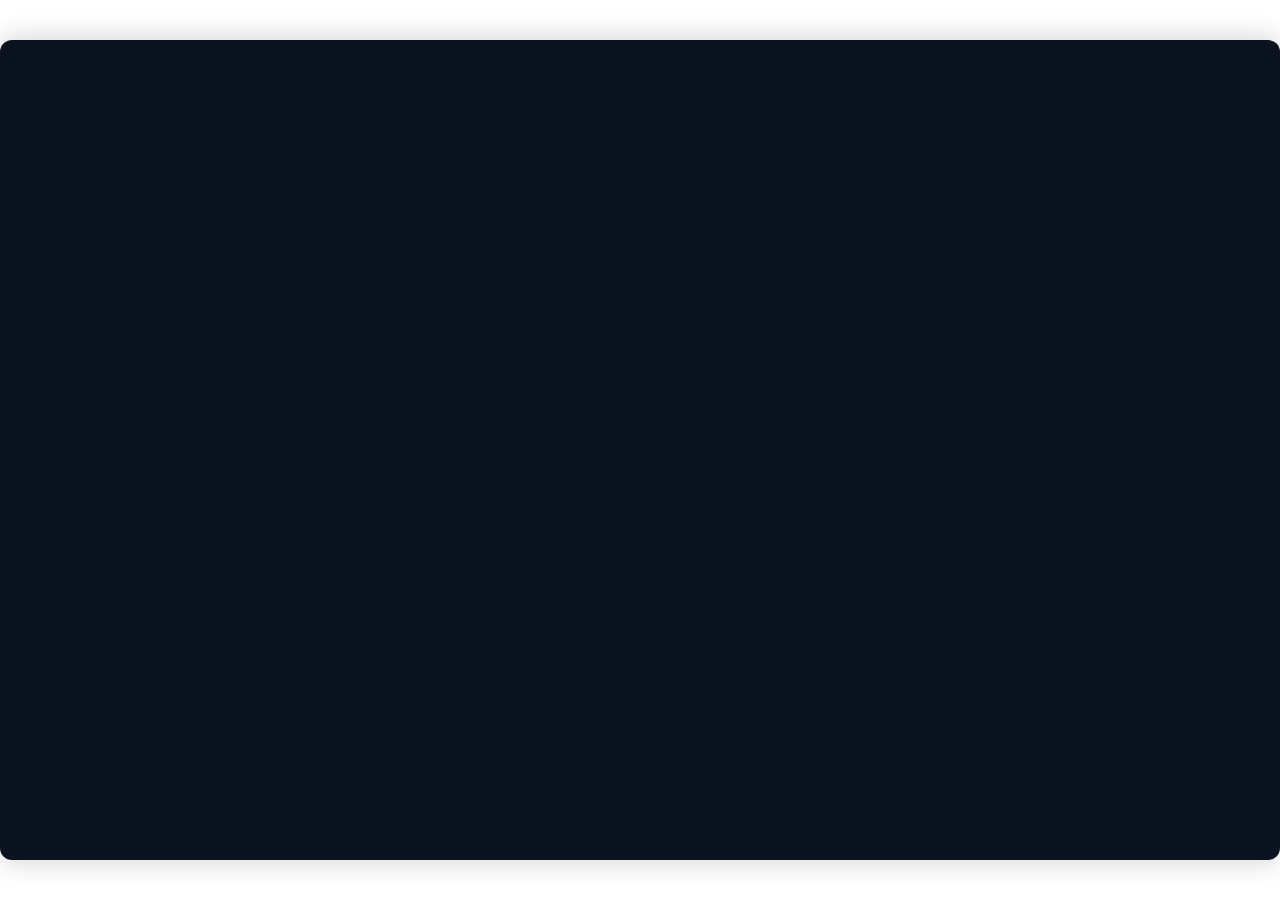
<file: tet.html>
<!DOCTYPE html>
<html lang="vi">
<head>
    <meta charset="UTF-8">
    <title>Ứng dụng AI của tôi</title>
    <meta name="viewport" content="width=device-width, initial-scale=1">

    <style>
        /* Nền trắng bao quanh */
        body {
            margin: 0;
            padding: 40px 0; /* khoảng trắng trên & dưới */
            background: #ffffff;
            font-family: Arial, sans-serif;
        }

        /* Khung web ở giữa */
        .web-wrapper {
            width: 100%;
            max-width: 1400px;
            height: calc(100vh - 80px);
            margin: auto;
            background: #0b1220;
            border-radius: 12px;
            overflow: hidden;
            box-shadow: 0 0 30px rgba(0,0,0,0.2);
        }

        iframe {
            width: 100%;
            height: 100%;
            border: none;
        }
    </style>
</head>
<body>

    <div class="web-wrapper">
        <iframe 
            src="https://gemini.google.com/share/ffa04e298ccd"
            allowfullscreen>
        </iframe>
    </div>

</body>
</html>
</file>
